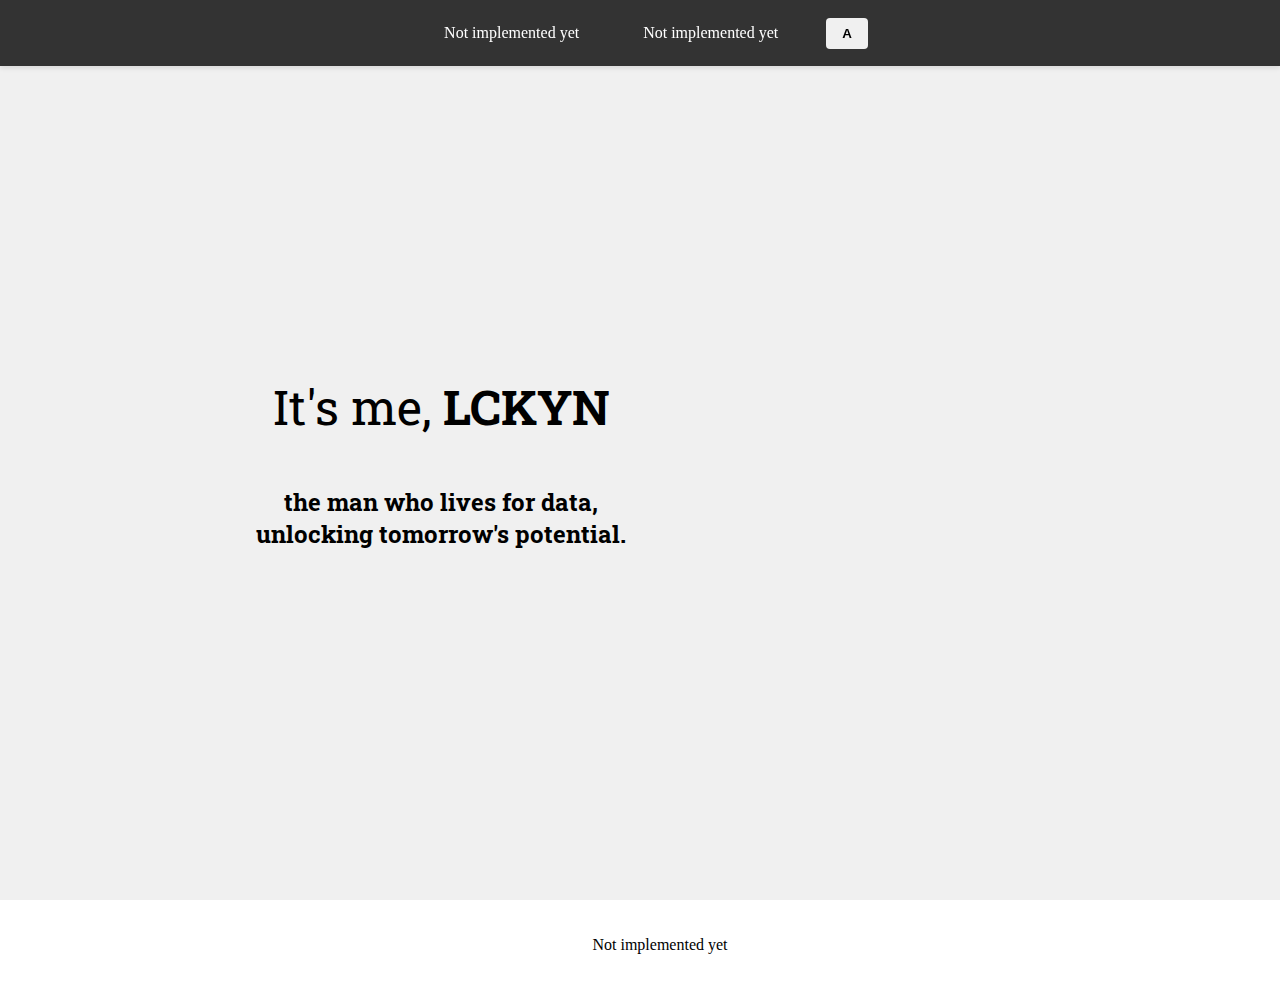
<file: index.html>
<!DOCTYPE html>
<html lang="en">

<head>
    <meta charset="UTF-8">
    <meta name="viewport" content="width=device-width, initial-scale=1.0">
    <title>Home Page</title>
    <link rel="stylesheet" href="styles/themes.css">
    <link rel="stylesheet" href="styles/nav.css">
    <link rel="stylesheet" href="styles/welcome.css">
    <script src="scripts/themechanger.js"></script>
    <link href="https://fonts.googleapis.com/css2?family=Roboto+Slab:wght@400;700&display=swap" rel="stylesheet">
</head>

<body>
    <nav id="navbar">
        <a href="#welcome">
            Not implemented yet
        </a>
        <a href="#additional">
            Not implemented yet
        </a>
        <div class="theme-picker">
            <button id="theme-toggle" aria-label="Toggle theme">A</button>
            <div class="theme-options">
                <button class="theme-option" data-theme="dark">
                    <span class="color-box"><span class="text-color"></span><span class="bg-color"></span></span>
                </button>
                <button class="theme-option" data-theme="blue">
                    <span class="color-box"><span class="text-color"></span><span class="bg-color"></span></span>
                </button>
                <button class="theme-option" data-theme="green">
                    <span class="color-box"><span class="text-color"></span><span class="bg-color"></span></span>
                </button>
                <button class="theme-option" data-theme="sky-blue">
                    <span class="color-box"><span class="text-color"></span><span class="bg-color"></span></span>
                </button>
            </div>
        </div>
    </nav>


    <div class="welcome-page" id="welcome">
        <div class="welcome-quote">
            <p class="big-text">
                <span class="regular-text">
                    It's me,
                </span>
                <span class="bold-text">
                    LCKYN
                </span>
            </p>
            <p>the man who lives for data,<br>
                unlocking tomorrow's potential.</p>
        </div>
    </div>

    <div class="additional-box" id="additional">
        <p>Not implemented yet</p>
    </div>

    <script src="scripts/script.js"></script>
</body>

</html>
</file>
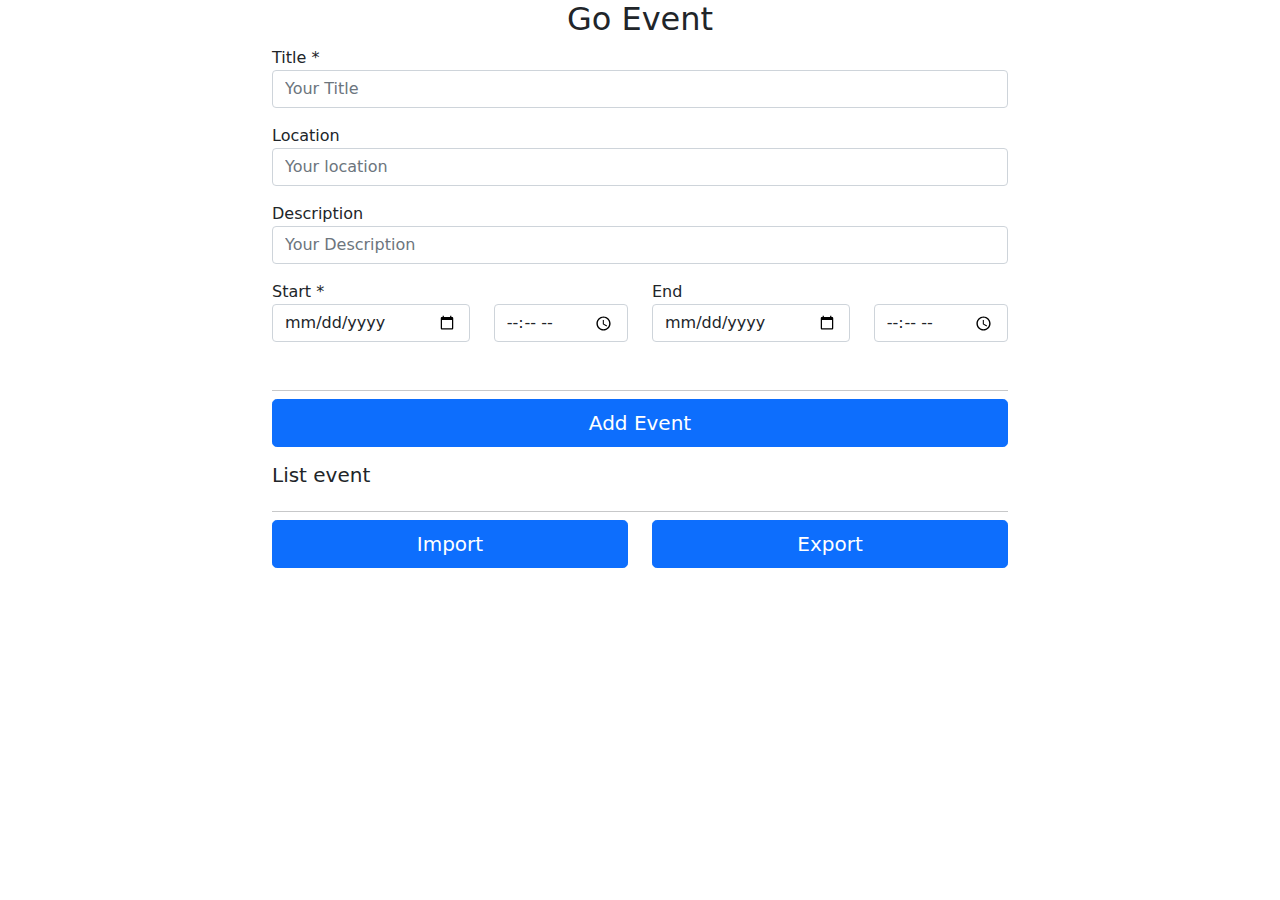
<file: go-event/index.html>
<html>

<head>
    <!-- <title>go event</title> -->
    <meta name="viewport" content="width=device-width, initial-scale=1">

    <!-- bootstrap -->
    <link rel="stylesheet" href="./css/bootstrap.min.css" />
    <script src="./js/bootstrap.min.js"></script>

    <link rel="stylesheet" href="./css/index.css" />
    <link rel="stylesheet" href="./css/theme3.css" />
    

    <!-- ics -->
    <script type="text/javascript" src="https://addevent.com/libs/atc/1.6.1/atc.min.js"></script>
    <!-- jquery -->
    <script src="https://ajax.googleapis.com/ajax/libs/jquery/3.5.1/jquery.min.js"></script>
</head>

<body>
    <div class="container">
        <div class="row">
            <div class="col-md-8 offset-md-2">
                <div class="text-center">
                    <h2>Go Event</h2>
                </div>

                <div class="mb-3">
                    <label for="Title">Title *</label> 
                    <input type="text" class="form-control title" id="Title" placeholder="Your Title" value="" required="" />
                </div>
                <div class="mb-3">
                    <label for="Location">Location</label>
                    <input type="text" class="form-control" id="Location" placeholder="Your location" value="" required="" />
                </div>
                <div class="mb-3">
                    <label for="Description">Description</label>
                    <input type="text" class="form-control" id="Description" placeholder="Your Description" value="" required="" />
                </div>
                <div class="mb-4">
                    <div class="row">
                        <div class="col-lg-6 mb-3">
                            <label for="Start">Start *</label>
                            <div class="row">
                                <div class="col-lg-7 mb-2">
                                    <input type="date" class="form-control .form-date" id="Start-date" />
                                </div>
                                <div class="col-lg-5">
                                    <input type="time" class="form-control .form-date" id="Start-time" />
                                </div>
                            </div>
                        </div>
                        <div class="col-lg-6 mb-3">
                            <label for="End">End</label>
                            <div class="row">
                                <div class="col-lg-7 mb-2">
                                    <input type="date" class="form-control .form-date" id="End-date" />
                                </div>
                                <div class="col-lg-5">
                                    <input type="time" class="form-control .form-date" id="End-time" min= />
                                </div>
                            </div>
                        </div>
                    </div>
                </div>
                <div class="mb-1">
                    <hr class="mb-2">
                    <button class="btn btn-primary btn-lg btn-block mb-3" type="submit" id="buttonAdd">Add Event</button>
                </div>
                <div class="mb-3">
                    <h5>List event</h5>
                    <div class="row mb-2" id="listevent">
                            <!-- <div class="col-lg-6 mb-3">
                                <div class="date">
                                    <span class="day">DD</span>
                                    <span class="mon">MMM</span>
                                </div>
                                <div class="desc">
                                    <p>
                                        <strong class="hed">Temp Event</strong>
                                        <span class="des">Location: Temp Location<br />When: Temp Duration</span>
                                    </p>
                                </div>
                            </div>
                            <div class="col-lg-6 mb-3">
                                <div title="Add to Calendar" class="addeventatc btn-block block" data-styling="none">
                                    Add to Calendar
                                    <span class="addeventatc_icon"></span>
                                    <span class="start">06/18/2015 17:00</span>
                                    <span class="end">06/18/2015</span>
                                    <span class="timezone">Europe/Paris</span>
                                    <span class="title">Summary of the event</span>
                                    <span class="description">Description of the event</span>
                                    <span class="location">Location of the event</span>
                                    <span class="organizer">Organizer</span>
                                    <span class="organizer_email">Organizer e-mail</span>
                                </div>
                            </div> -->
                    </div>
                </div>
                <div class="mb-1">
                    <hr class="mb-2">
                    <div class="row">
                        <div class="col-md-6 mb-2">
                            <button class="btn btn-primary btn-lg btn-block" type="submit" id="buttonImport">Import</button>
                        </div>
                        <div class="col-md-6 mb-2">
                            <button class="btn btn-primary btn-lg btn-block" type="submit" id="buttonExport">Export</button>
                        </div>
                    </div>
                </div>
            </div>
        </div>
    </div>

    <script src="./js/index.js"></script>
</body>
</html>
</file>
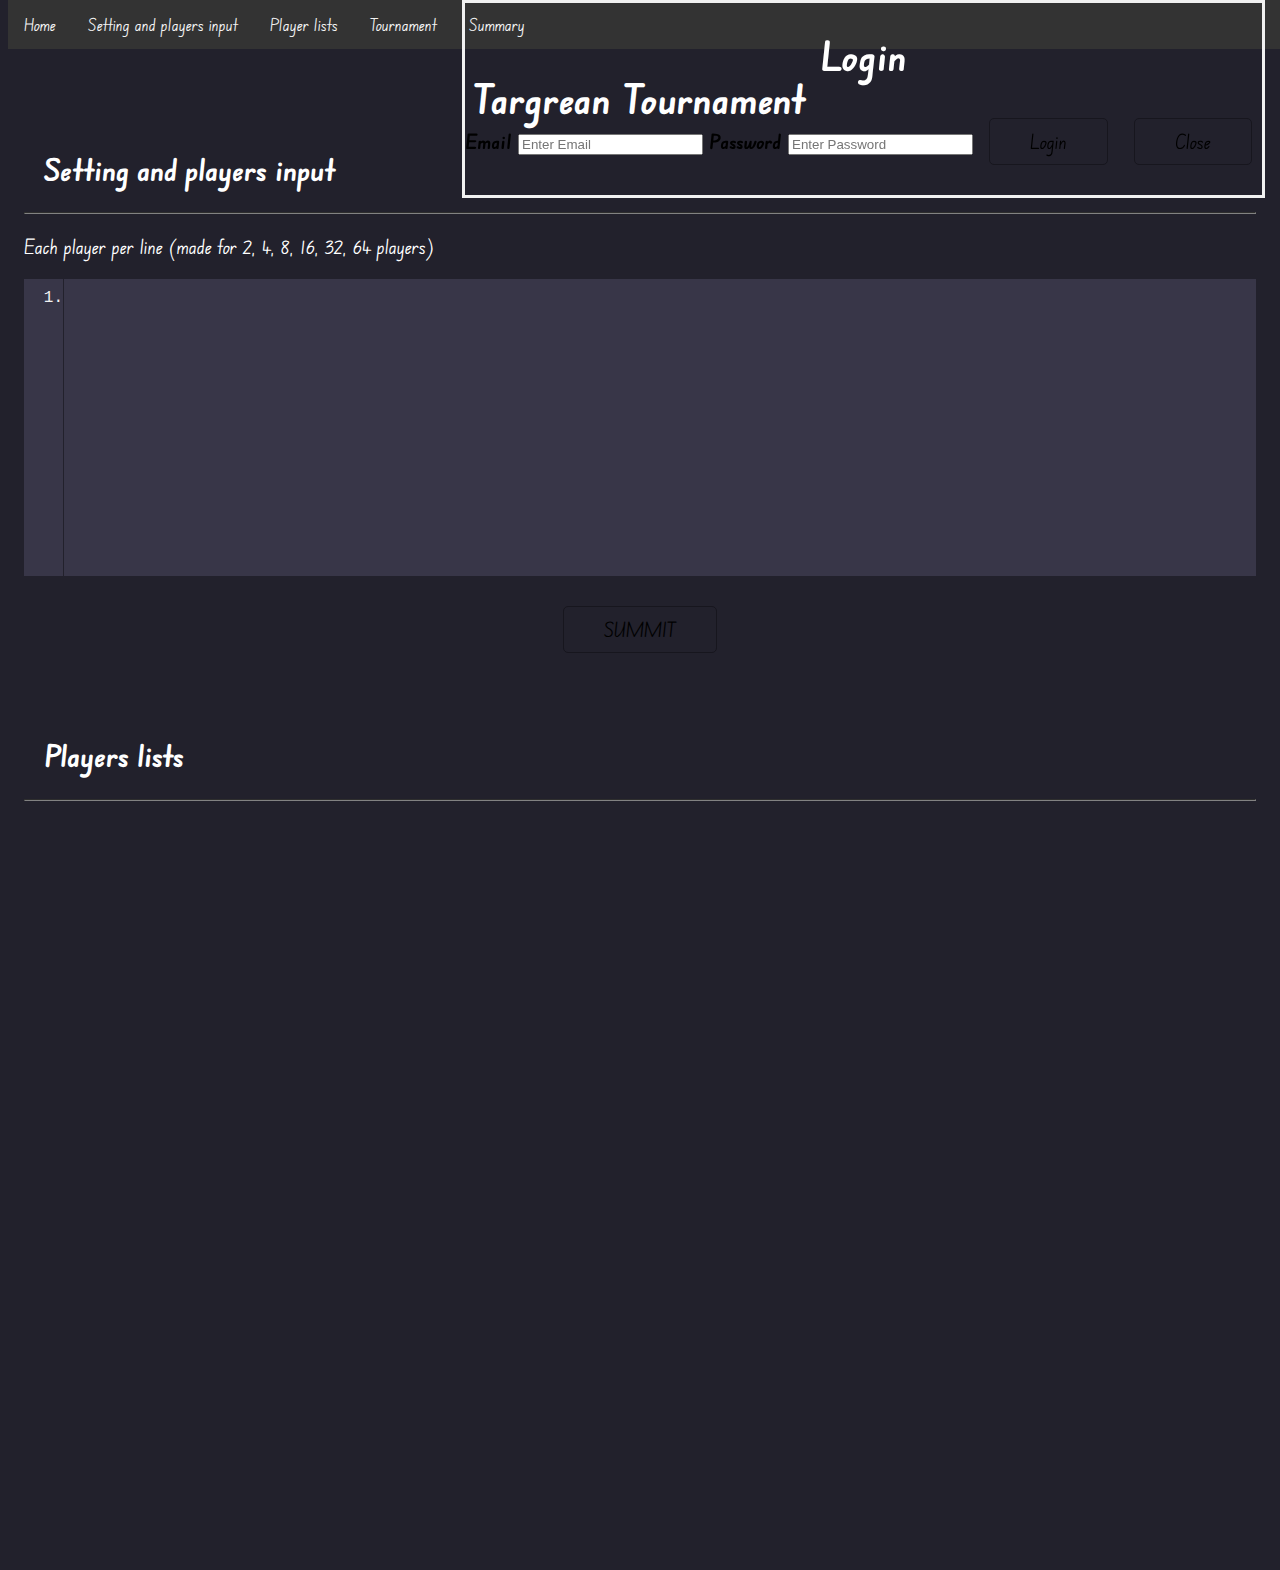
<file: targrean-tournament-temp/index.html>
<head>
    <link rel="stylesheet" href="./styles.css">
    <link rel="stylesheet" href="./menu.css">
    <link rel="stylesheet" href="./body.css">
    <link rel="stylesheet" href="./setting_and_player_input.css">
    <link rel="stylesheet" href="https://fonts.googleapis.com/css?family=Edu+NSW+ACT+Foundation">

    <script src="https://ajax.googleapis.com/ajax/libs/jquery/3.6.3/jquery.min.js"></script>
</head>

<body>
    <div class="topnav">
        <a href="">Home</a>
        <a href="#setting">Setting and players input</a>
        <a href="#player_lists">Player lists</a>
        <a href="#tournament">Tournament</a>
        <a href="#summary">Summary</a>
    </div>

    <div class="main">
        <h1 id="setting">Targrean Tournament</h1>

        <h2>Setting and players input</h2>
        <hr>
        <p>Each player per line (made for 2, 4, 8, 16, 32, 64 players)</p>
            <textarea id='line_counter' wrap='off' readonly>1.</textarea>
            <textarea id='players_list' wrap='off'></textarea>
        </p>
        <div class="frame_summit_button" onclick="add_player()"><button>SUMMIT</button></div>


        <div id="player_lists" class="spacer"></div>

        <h2>Players lists</h2>
        <hr>
        <div class="center">
            <div id="player_list_table" class="player-lists-grid-container">
            </div>
            <div class="form-popup" id="myForm">
                <form action="/action_page.php" class="form-container">
                    <h1>Login</h1>

                    <label for="email"><b>Email</b></label>
                    <input type="text" placeholder="Enter Email" name="email" required>

                    <label for="psw"><b>Password</b></label>
                    <input type="password" placeholder="Enter Password" name="psw" required>

                    <button type="submit" class="btn">Login</button>
                    <button type="button" class="btn cancel" onclick="closeForm()">Close</button>
                </form>
            </div>
        </div>




    <script src="./script.js" type="text/javascript"></script>
</body>
</file>
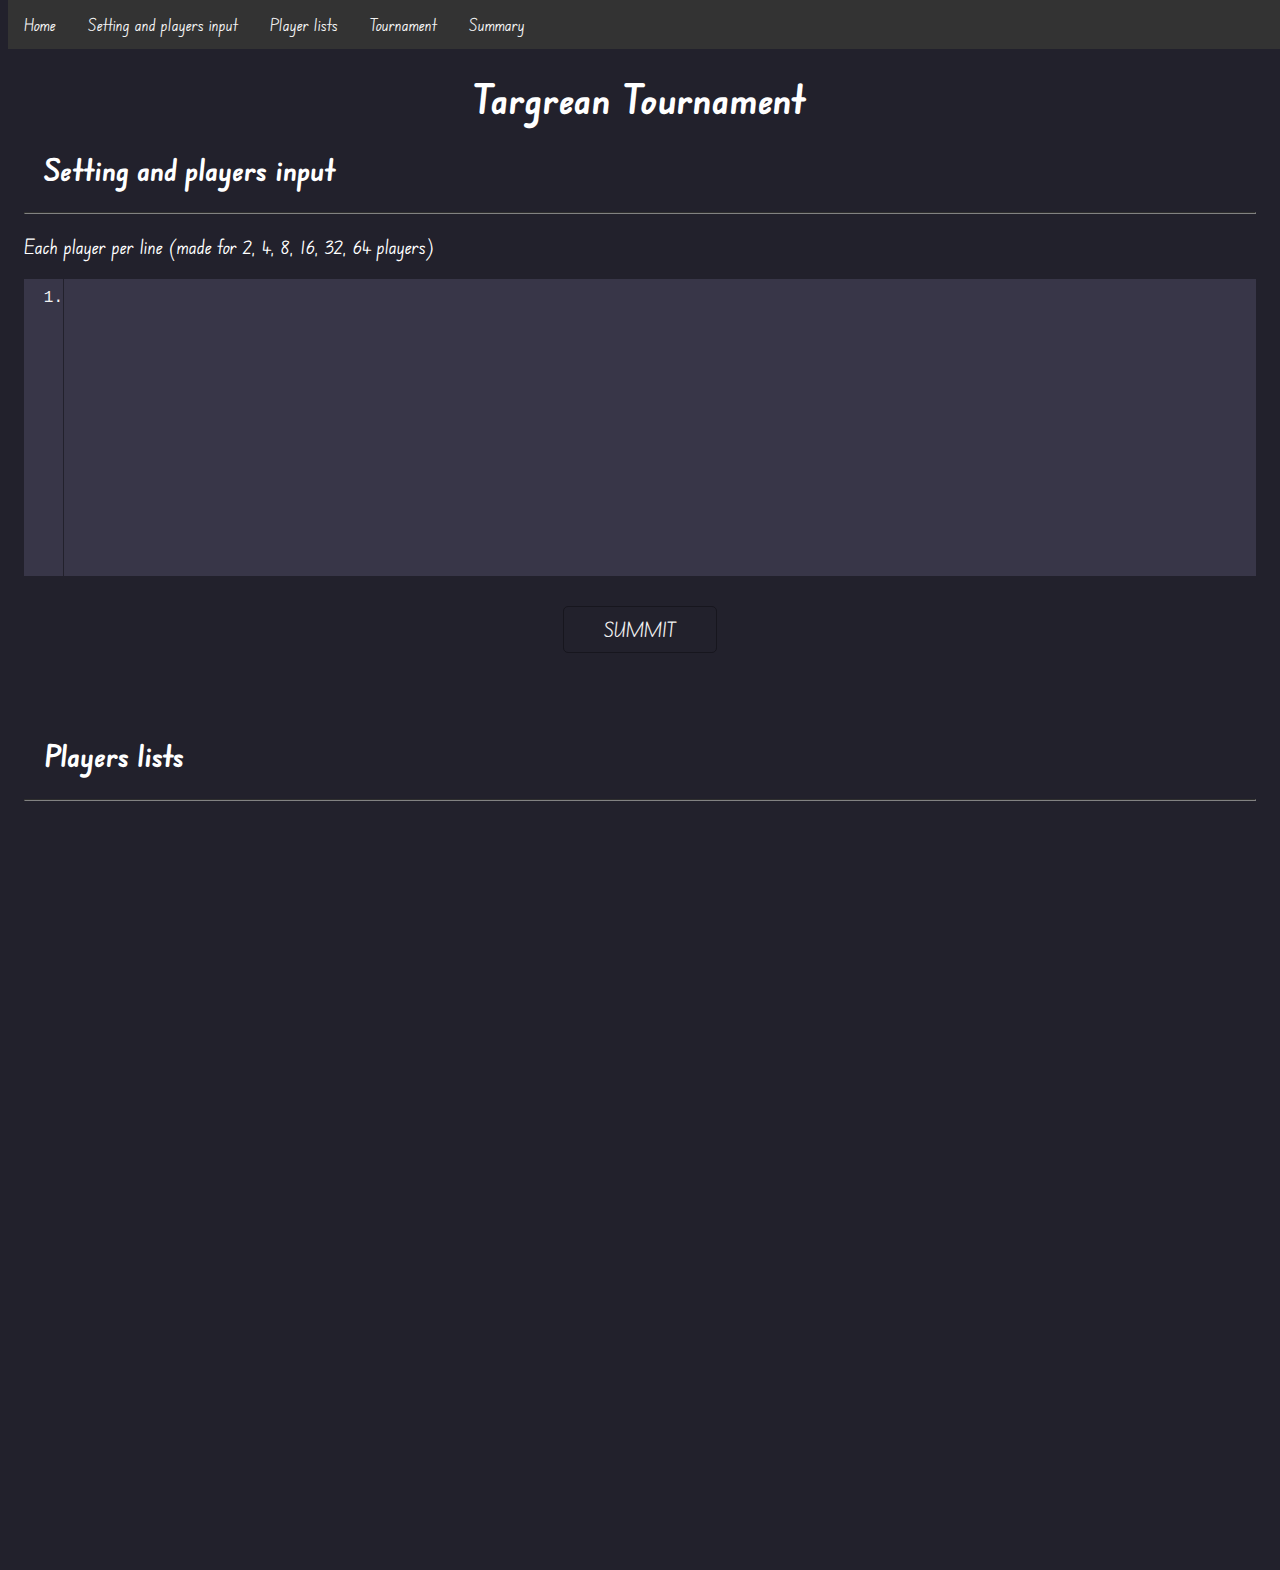
<file: targrean-tournament/index.html>
<head>
    <link rel="stylesheet" href="./styles.css">
    <link rel="stylesheet" href="./menu.css">
    <link rel="stylesheet" href="./body.css">
    <link rel="stylesheet" href="./setting_and_player_input.css">
    <link rel="stylesheet" href="https://fonts.googleapis.com/css?family=Edu+NSW+ACT+Foundation">

    <script src="https://ajax.googleapis.com/ajax/libs/jquery/3.6.3/jquery.min.js"></script>
</head>

<body>
    <div class="topnav">
        <a href="">Home</a>
        <a href="#setting">Setting and players input</a>
        <a href="#player_lists">Player lists</a>
        <a href="#tournament">Tournament</a>
        <a href="#summary">Summary</a>
    </div>

    <div class="main">
        <h1 id="setting">Targrean Tournament</h1>

        <h2>Setting and players input</h2>
        <hr>
        <p>Each player per line (made for 2, 4, 8, 16, 32, 64 players)</p>
            <textarea id='line_counter' wrap='off' readonly>1.</textarea>
            <textarea id='players_list' wrap='off'></textarea>
        </p>
        <div class="frame_summit_button" onclick="add_player()"><button>SUMMIT</button></div>


        <div id="player_lists" class="spacer"></div>

        <h2>Players lists</h2>
        <hr>
        <div class="center">
            <div id="player_list_table" class="player-lists-grid-container">
            </div>
        </div>




    <script src="./script.js" type="text/javascript"></script>
</body>
</file>
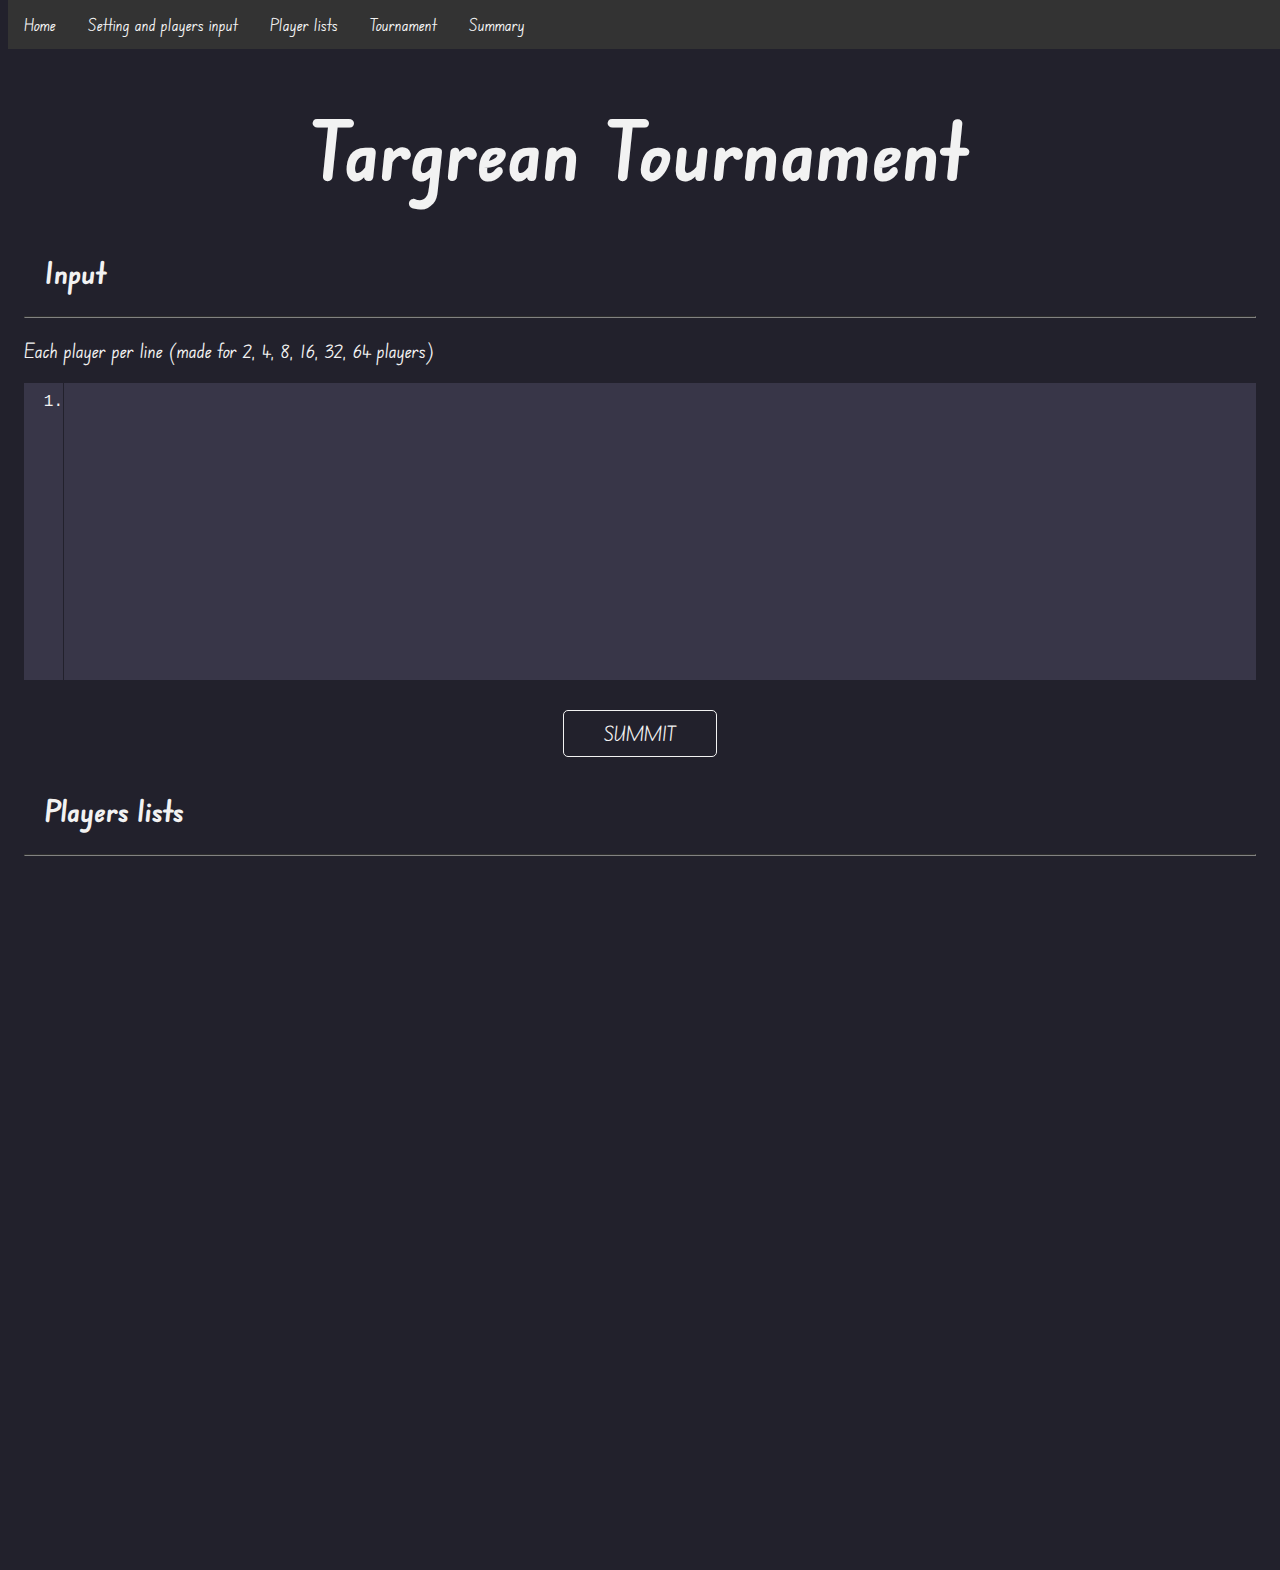
<file: wait del/targrean-tournament/index.html>
<head>
    <link rel="stylesheet" href="css/style.css">
    <link rel="stylesheet" href="css/navigation_bar.css">
    <link rel="stylesheet" href="css/player_input.css">
    <link rel="stylesheet" href="css/grid.css">
    <link rel="stylesheet" href="css/popup.css">
    <link rel="stylesheet" href="css/main.css">
    <link rel="stylesheet" href="https://fonts.googleapis.com/css?family=Edu+NSW+ACT+Foundation">

    <script src="https://ajax.googleapis.com/ajax/libs/jquery/3.6.3/jquery.min.js"></script>

</head>
<body>
    <div class="topnav">
        <a href="">Home</a>
        <a href="#setting">Setting and players input</a>
        <a href="#player_lists">Player lists</a>
        <a href="#tournament">Tournament</a>
        <a href="#summary">Summary</a>
    </div>

    <div id="div-for-popup"></div>

    <div class="main">

        <h1 id="setting">Targrean Tournament</h1>

        <h2>Input</h2>
        <hr>
        <p>Each player per line (made for 2, 4, 8, 16, 32, 64 players)</p>
            <textarea id='line_counter' wrap='off' readonly>1.</textarea>
            <textarea id='players_list' wrap='off'></textarea>
        </p>
        <div id="summit_player_button" class="center"><button>SUMMIT</button></div>

        <div id="player_lists" class="spacer"></div>

        <h2>Players lists</h2>
        <hr>
        <div id="display_players_list" class="wrapper-player-grid-container"></div>












    </div>
    <script language="JavaScript" type="text/javascript" src="./js/player_input.js"></script>
    <script language="JavaScript" type="text/javascript" src="./js/player_list.js"></script>
</body>
</file>
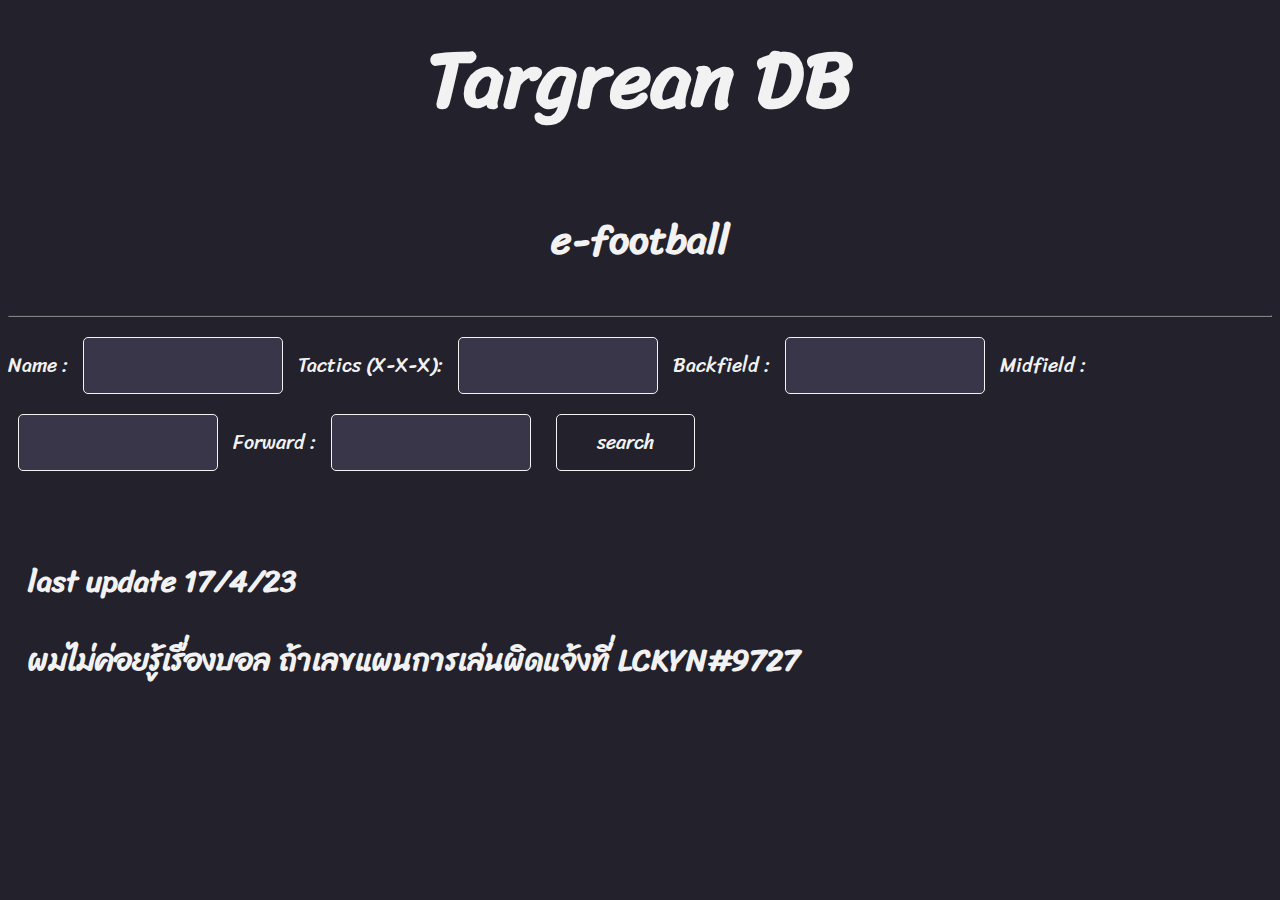
<file: targrean/efootball/database/index.html>
<head>
    <link rel="stylesheet" href="../../css/main.css">
    <link rel="preconnect" href="https://fonts.googleapis.com">
    <link rel="preconnect" href="https://fonts.gstatic.com" crossorigin>
    <link href="https://fonts.googleapis.com/css2?family=Sriracha" rel="stylesheet">

    <script src="https://ajax.googleapis.com/ajax/libs/jquery/3.6.3/jquery.min.js"></script>


</head>

<body>
    <div class="main">
        <h1 id="setting">Targrean DB</h1>
        <h3>e-football</h3>
        <hr>
        <div>
            <label>Name :</label>
            <input type="text" id="name">
            <label>Tactics (X-X-X):</label>
            <input type="text" id="full_tactic">
            <label>Backfield :</label>
            <input type="text" id="backfield">
            <label>Midfield :</label>
            <input type="text" id="midfield">
            <label>Forward :</label>
            <input type="text" id="forward">
            <button id="search" onclick="">search</button>
        </div>
        <div class="spacer"></div>
        <div class="flex_row_center" id="show_data">
        </div>
    </div>
    <h2>last update 17/4/23</h2>
    <h2>ผมไม่ค่อยรู้เรื่องบอล ถ้าเลขแผนการเล่นผิดแจ้งที่ LCKYN#9727</h2>
    <script src="script.js"></script>
</body>
</file>
<file: styles/themes.css>
/* styles/themes.css */
:root {
    --background-color: #f0f0f0;
    --text-color: #000000;
    --box-background-color: #ffffff;
    --box-text-color: #000000;
    --nav-background-color: #333333;
    --nav-text-color: #ffffff;
}

body[data-theme="dark"] {
    --background-color: #333333;
    --text-color: #ffffff;
    --box-background-color: #444444;
    --box-text-color: #ffffff;
    --nav-background-color: #222222;
    --nav-text-color: #ffffff;
}

body[data-theme="blue"] {
    --background-color: #e6f3ff;
    --text-color: #00366d;
    --box-background-color: #ffffff;
    --box-text-color: #00366d;
    --nav-background-color: #00366d;
    --nav-text-color: #e6f3ff;
}

body[data-theme="green"] {
    --background-color: #e6fff0;
    --text-color: #005c29;
    --box-background-color: #ffffff;
    --box-text-color: #005c29;
    --nav-background-color: #005c29;
    --nav-text-color: #e6fff0;
}

body[data-theme="sky-blue"] {
    --background-color: #8AAAE5;
    --text-color: #FFFFFF;
    --box-background-color: #FFFFFF;
    --box-text-color: #8AAAE5;
    --nav-background-color: #FFFFFF;
    --nav-text-color: #8AAAE5;
}

.theme-option[data-theme="light"] .text-color { background-color: #000000; }
.theme-option[data-theme="light"] .bg-color { background-color: #f0f0f0; }

.theme-option[data-theme="dark"] .text-color { background-color: #ffffff; }
.theme-option[data-theme="dark"] .bg-color { background-color: #333333; }

.theme-option[data-theme="blue"] .text-color { background-color: #00366d; }
.theme-option[data-theme="blue"] .bg-color { background-color: #e6f3ff; }

.theme-option[data-theme="green"] .text-color { background-color: #005c29; }
.theme-option[data-theme="green"] .bg-color { background-color: #e6fff0; }

.theme-option[data-theme="sky-blue"] .text-color { background-color: #FFFFFF; }
.theme-option[data-theme="sky-blue"] .bg-color { background-color: #8AAAE5; }

body.swapped-theme {
    --swapped-background-color: var(--text-color);
    --swapped-text-color: var(--background-color);
}

body.swapped-theme {
    background-color: var(--swapped-background-color);
    color: var(--swapped-text-color);
}

body.swapped-theme .additional-box {
    background-color: var(--swapped-text-color);
    color: var(--swapped-background-color);
}
</file>
<file: styles/nav.css>
/* styles/nav.css */
nav {
    width: 100%;
    background-color: var(--nav-background-color);
    color: var(--nav-text-color);
    position: fixed;
    top: 0;
    left: 0;
    display: flex;
    justify-content: center;
    align-items: center;
    padding: 1rem 0;
    z-index: 1000;
    box-shadow: 0 2px 5px rgba(0, 0, 0, 0.1);
}

nav a {
    color: var(--nav-text-color);
    text-decoration: none;
    margin: 0 1rem;
    padding: 0.5rem 1rem;
    border-radius: 4px;
    transition: background-color 0.2s ease;
}

nav a:hover,
nav a:focus {
    background-color: rgba(255, 255, 255, 0.1);
    outline: none;
}

.theme-picker {
    position: relative;
    margin-left: 1rem;
}

#theme-toggle {
    background-color: var(--text-color);
    color: var(--background-color);
    border: none;
    padding: 0.5rem 1rem;
    border-radius: 4px;
    cursor: pointer;
    font-weight: bold;
}

.theme-options {
    display: none;
    position: absolute;
    top: 100%;
    right: 0;
    background-color: var(--nav-background-color);
    border: 1px solid var(--nav-text-color);
    border-radius: 4px;
    padding: 0.5rem;
}

.theme-picker:hover .theme-options {
    display: block;
}

.theme-option {
    display: block;
    width: 100%;
    padding: 0.5rem;
    border: none;
    background: none;
    color: var(--nav-text-color);
    cursor: pointer;
    text-align: left;
}

.theme-option:hover {
    background-color: rgba(255, 255, 255, 0.1);
}

@media (max-width: 768px) {
    nav {
        flex-direction: column;
    }

    nav a, .theme-picker {
        margin: 0.5rem 0;
    }
}

.theme-option {
    display: block;
    width: 100%;
    padding: 0.5rem;
    border: none;
    background: none;
    cursor: pointer;
    text-align: left;
}

.color-box {
    display: inline-block;
    width: 40px;
    height: 20px;
    border: 1px solid #ccc;
    position: relative;
}

.text-color, .bg-color {
    display: inline-block;
    width: 50%;
    height: 100%;
    position: absolute;
    top: 0;
}

.text-color {
    left: 0;
}

.bg-color {
    right: 0;
}

.color-box {
    display: inline-block;
    width: 40px;
    height: 20px;
    border: 1px solid #ccc;
    position: relative;
    overflow: hidden; /* Ensure the swapping stays within the box */
}

.text-color, .bg-color {
    display: inline-block;
    width: 100%;
    height: 100%;
    position: absolute;
    top: 0;
    transition: transform 0.3s ease; /* Add smooth transition for swapping */
}

.text-color {
    left: 0;
    transform: translateX(0);
}

.bg-color {
    right: 0;
    transform: translateX(100%);
}

.swapped .text-color {
    transform: translateX(100%);
}

.swapped .bg-color {
    transform: translateX(0);
}
</file>
<file: styles/welcome.css>
/* styles/welcome.css */
html, body {
    height: 100%;
    margin: 0;
    background-color: var(--background-color);
    color: var(--text-color);
}

.big-text {
    font-size: 2em;
}

.big-text .regular-text {
    font-weight: normal;
}

.big-text .bold-text {
    font-weight: bold;
}

.welcome-page {
    display: flex;
    justify-content: center;
    align-items: center;
    width: 100%;
    height: 100%;
    position: relative;
}

.welcome-quote {
    font-family: 'Roboto Slab', serif;
    font-size: 1.5em;
    font-weight: bold;
    text-align: center;
    position: absolute;
    left: 20%;
}

.additional-box {
    width: 100%;
    padding: 20px;
    background-color: var(--box-background-color);
    color: var(--box-text-color);
    text-align: center;
}
</file>
<file: go-event/css/index.css>
.div1 {
    background-color: rgb(125, 255, 125);
  }

.div2 {
  background-color: rgb(255, 255, 0);
}

.div3 {
  background-color: rgb(255, 0, 0);
}

.btn-block {
    display: block;
    width: 100%;
}

.block {
  text-align: center;
}

.title{
  background-color: #fff;
}




/* .form-control {
    display: block;
    width: 100%;
    padding: .375rem .75rem;
    font-size: 1rem;
    line-height: 1.5;
    color: #495057;
    background-color: #fff;
    background-clip: padding-box;
    border: 1px solid #ced4da;
    border-radius: .25rem;
    transition: border-color .15s ease-in-out,box-shadow .15s ease-in-out;
} */
</file>
<file: go-event/css/theme3.css>
/* Use Google's hosted "Open Sans" font as display font in button */
@import url("https://fonts.googleapis.com/css?family=Open+Sans:400,400i,600");

/* Button */
.addeventatc 							{display:inline-block;position:relative;font-family:"Open Sans",Roboto,"Helvetica Neue",Helvetica,Optima,Segoe,"Segoe UI",Candara,Calibri,Arial,sans-serif;color:#000!important;font-weight:600;line-height:100%;background:#fff;font-size:17px;text-decoration:none;border:1px solid transparent;padding:14px 15px 14px 54px;-webkit-border-radius:3px;border-radius:3px;cursor:pointer;-webkit-font-smoothing:antialiased!important;outline-color:rgba(0,78,255,0.5);text-shadow:1px 1px 1px rgba(0,0,0,0.004);-webkit-user-select:none;-webkit-tap-highlight-color:rgba(0,0,0,0);box-shadow:0 0 0 0.5px rgba(50,50,93,.17), 0 2px 5px 0 rgba(50,50,93,.1), 0 1px 1.5px 0 rgba(0,0,0,.07), 0 1px 2px 0 rgba(0,0,0,.08), 0 0 0 0 transparent!important;}
.addeventatc:hover 						{background-color:#fafafa;color:#000;font-size:17px;text-decoration:none;}
.addeventatc:active 					{border-width:2px 1px 0px 1px;}
.addeventatc-selected 					{background-color:#f9f9f9;}
.addeventatc .addeventatc_icon 			{width:24px;height:24px;position:absolute;z-index:1;left:14px;top:9px;background:url(../gfx/icon-calendar-t1.svg) no-repeat;background-size:24px 24px;}
.addeventatc .start, .addeventatc .end, .addeventatc .timezone, .addeventatc .title, .addeventatc .description, .addeventatc .location, .addeventatc .organizer, .addeventatc .organizer_email, .addeventatc .facebook_event, .addeventatc .all_day_event, .addeventatc .date_format, .addeventatc .alarm_reminder, .addeventatc .recurring, .addeventatc .attendees, .addeventatc .calname, .addeventatc .uid, .addeventatc .status, .addeventatc .method, .addeventatc .client, .addeventatc .transp {display:none!important;}
.addeventatc br 						{display:none;}

/* Drop down */
.addeventatc_dropdown 					{width:230px;position:absolute;padding:6px 0px 0px 0px;font-family:"Open Sans",Roboto,"Helvetica Neue",Helvetica,Optima,Segoe,"Segoe UI",Candara,Calibri,Arial,sans-serif;color:#000!important;font-weight:600;line-height:100%;background:#fff;font-size:15px;text-decoration:none;text-align:left;margin-left:-1px;display:none;-moz-border-radius:3px;-webkit-border-radius:3px;-webkit-box-shadow:rgba(0,0,0,0.4) 0px 10px 26px;-moz-box-shadow:rgba(0,0,0,0.4) 0px 10px 26px;box-shadow:rgba(0,0,0,0.4) 0px 10px 26px;transform:scale(.98,.98) translateY(5px);z-index:-1;transition:transform .15s ease;-webkit-user-select:none;-webkit-tap-highlight-color:rgba(0,0,0,0);}
.addeventatc_dropdown.topdown 			{transform:scale(.98,.98) translateY(-5px)!important;}
.addeventatc_dropdown span 				{display:block;line-height:100%;background:#fff;text-decoration:none;cursor:pointer;font-size:15px;color:#333;font-weight:600;padding:14px 10px 14px 55px;margin:-2px 0px;}
.addeventatc_dropdown span:hover 		{background-color:#f4f4f4;color:#000;text-decoration:none;font-size:15px;}
.addeventatc_dropdown em 				{color:#999!important;font-size:12px!important;font-weight:400;}
.addeventatc_dropdown .frs a 			{background:#fff;color:#cacaca!important;cursor:pointer;font-size:9px!important;font-style:normal!important;font-weight:400!important;line-height:110%!important;padding-left:10px;position:absolute;right:10px;text-align:right;text-decoration:none;top:5px;z-index:101;}
.addeventatc_dropdown .frs a:hover 		{color:#999!important;}
.addeventatc_dropdown .ateappleical 	{background:url(../gfx/icon-apple-t5.svg) 18px 40% no-repeat;background-size:22px 100%;}
.addeventatc_dropdown .ategoogle 		{background:url(../gfx/icon-google-t5.svg) 18px 50% no-repeat;background-size:22px 100%;}
.addeventatc_dropdown .ateoffice365 	{background:url(../gfx/icon-office365-t5.svg) 19px 50% no-repeat;background-size:18px 100%;}
.addeventatc_dropdown .ateoutlook 		{background:url(../gfx/icon-outlook-t5.svg) 18px 50% no-repeat;background-size:22px 100%;}
.addeventatc_dropdown .ateoutlookcom 	{background:url(../gfx/icon-outlookcom-t5.svg) 18px 50% no-repeat;background-size:22px 100%;}
.addeventatc_dropdown .ateyahoo 		{background:url(../gfx/icon-yahoo-t5.svg) 18px 50% no-repeat;background-size:22px 100%;}
.addeventatc_dropdown .atefacebook 		{background:url(../gfx/icon-facebook-t5.svg) 18px 50% no-repeat;background-size:22px 100%;}
.addeventatc_dropdown .copyx 			{height:21px;display:block;position:relative;cursor:default;}
.addeventatc_dropdown .brx 				{height:1px;overflow:hidden;background:#e8e8e8;position:absolute;z-index:100;left:10px;right:10px;top:9px;}
.addeventatc_dropdown.addeventatc-selected {transform:scale(1,1) translateY(0px);z-index:99999999999;}
.addeventatc_dropdown.topdown.addeventatc-selected {transform:scale(1,1) translateY(0px)!important;}
.addeventatc_dropdown .drop_markup 		{background-color:#f4f4f4;}
</file>
<file: targrean-tournament-temp/menu.css>
:root {
    --main_color: #a972fd;
    --background_color: #ffffff;
    --menu_background_color_color: #333;
    --text_color: #f2f2f2;
}

.main {
    padding: 16px;
    margin-top: 30px;
    height: 1500px; /* Used in this example to enable scrolling */
}

.topnav {
    background-color: var(--menu_background_color_color);
    overflow: hidden;
    position: fixed;
    width: 100%;
    top: 0;
}

.topnav a {
    float: left;
    color: var(--text_color);
    text-align: center;
    padding: 14px 16px;
    text-decoration: none;
    font-size: 17px;
}

.topnav a:hover {
    background-color: var(--main_color);
    color: rgb(0, 0, 0);
}
</file>
<file: targrean-tournament-temp/setting_and_player_input.css>
:root {
    --main_color: #a972fd;
    --background_color: #22212C;
    --background_color_inner: #383648;
    --menu_background_color_color: #333;
    --text_color: #f2f2f2;
}

#players_list, #line_counter {
    font-family: lucida console, courier new, courier, monospace;
    margin: 0;
    padding: 10px 0;
    height: 33vh;
    border-radius: 0;
    resize: none;
    font-size: 16px;
    line-height: 1.2;
    outline: none;
    -moz-box-sizing: border-box;
    -webkit-box-sizing: border-box;
    box-sizing: border-box;
}

#line_counter:focus-visible,
#players_list:focus-visible {
    outline:none;
}
#line_counter {
    display: flex;
    border-color: transparent;
    overflow-y: hidden;
    text-align: right;
    box-shadow: none;
    color: var(--background_color)#707070;
    background-color: var(--background_color);
    position: absolute;
    width: 2.5rem;
    /* Determine appearance of line counter */
    background-color:var(--background_color_inner);
    border-style: hidden;
    border-right-style: solid;
    border-right-color: var(--background_color);
    color: var(--text_color);
}

#players_list {
    padding-left: calc(3.5rem + 5px);
    width:100%;
    /* Determine appearance of code editor */
    background-color: var(--background_color_inner);
    border-style: hidden;
    color: var(--text_color);
}
</file>
<file: targrean-tournament/menu.css>
:root {
    --main_color: #a972fd;
    --background_color: #ffffff;
    --menu_background_color_color: #333;
    --text_color: #f2f2f2;
}

.main {
    padding: 16px;
    margin-top: 30px;
    height: 1500px; /* Used in this example to enable scrolling */
}

.topnav {
    background-color: var(--menu_background_color_color);
    overflow: hidden;
    position: fixed;
    width: 100%;
    top: 0;
}

.topnav a {
    float: left;
    color: var(--text_color);
    text-align: center;
    padding: 14px 16px;
    text-decoration: none;
    font-size: 17px;
}

.topnav a:hover {
    background-color: var(--main_color);
    color: rgb(0, 0, 0);
}
</file>
<file: targrean-tournament/setting_and_player_input.css>
:root {
    --main_color: #a972fd;
    --background_color: #22212C;
    --background_color_inner: #383648;
    --menu_background_color_color: #333;
    --font_color: #f2f2f2;
}

#players_list, #line_counter {
    font-family: lucida console, courier new, courier, monospace;
    margin: 0;
    padding: 10px 0;
    height: 33vh;
    border-radius: 0;
    resize: none;
    font-size: 16px;
    line-height: 1.2;
    outline: none;
    -moz-box-sizing: border-box;
    -webkit-box-sizing: border-box;
    box-sizing: border-box;
}

#line_counter:focus-visible,
#players_list:focus-visible {
    outline:none;
}
#line_counter {
    display: flex;
    border-color: transparent;
    overflow-y: hidden;
    text-align: right;
    box-shadow: none;
    color: var(--background_color)#707070;
    background-color: var(--background_color);
    position: absolute;
    width: 2.5rem;
    /* Determine appearance of line counter */
    background-color:var(--background_color_inner);
    border-style: hidden;
    border-right-style: solid;
    border-right-color: var(--background_color);
    color: var(--font_color);
}

#players_list {
    padding-left: calc(3.5rem + 5px);
    width:100%;
    /* Determine appearance of code editor */
    background-color: var(--background_color_inner);
    border-style: hidden;
    color: var(--font_color);
}
</file>
<file: wait del/targrean-tournament/css/style.css>
:root{
    --main_color: #a972fd;
    --background_color: #22212C;
    --background_color_inner: #383648;
    --menu_background_color_color: #333;
    --text_color: #f2f2f2;
    --line_color: #828282;
    --darker: #00000030;
    --lighter: #ffffff30;
}

.center{
    display: flex;
    justify-content: center;
}
</file>
<file: wait del/targrean-tournament/css/navigation_bar.css>
/*
main_color: #a972fd;
background_color: #22212C;
background_color_inner: #383648;
menu_background_color_color: #333;
text_color: #f2f2f2;
*/

.topnav {
    background-color: #333;
    overflow: hidden;
    position: fixed;
    width: 100%;
    top: 0;
}

.topnav a {
    float: left;
    color: #f2f2f2;
    text-align: center;
    padding: 14px 16px;
    text-decoration: none;
    font-size: 17px;
}

.topnav a:hover {
    background-color: #a972fd;
    color: rgb(0, 0, 0);
}
</file>
<file: wait del/targrean-tournament/css/player_input.css>
#players_list, #line_counter {
    font-family: lucida console, courier new, courier, monospace;
    margin: 0;
    padding: 10px 0;
    height: 33vh;
    border-radius: 0;
    resize: none;
    font-size: 16px;
    line-height: 1.2;
    outline: none;
    -moz-box-sizing: border-box;
    -webkit-box-sizing: border-box;
    box-sizing: border-box;
}

#line_counter:focus-visible,
#players_list:focus-visible {
    outline:none;
}
#line_counter {
    display: flex;
    border-color: transparent;
    overflow-y: hidden;
    text-align: right;
    box-shadow: none;
    color: var(--background_color)#707070;
    background-color: var(--background_color);
    position: absolute;
    width: 2.5rem;
    /* Determine appearance of line counter */
    background-color:var(--background_color_inner);
    border-style: hidden;
    border-right-style: solid;
    border-right-color: var(--background_color);
    color: var(--text_color);
}

#players_list {
    padding-left: calc(3.5rem + 5px);
    width:100%;
    /* Determine appearance of code editor */
    background-color: var(--background_color_inner);
    border-style: hidden;
    color: var(--text_color);
}
</file>
<file: wait del/targrean-tournament/css/grid.css>
.wrapper-player-grid-container{
    display: grid;
    grid-template-columns: 1480px ;
    grid-gap: 10px;
    padding: 10px;
    color: var(--text_color);
    justify-content: center;

}

.player-grid-container{
    display: grid;
    grid-template-columns: 40px 600px 40px 40px 40px 600px ;
    grid-gap: 10px;
    padding: 10px;
    color: var(--text_color);
    background-color: var(--darker);
}

.player-grid-item{
}
</file>
<file: wait del/targrean-tournament/css/popup.css>
.form-popup {
    position: fixed;
    top: 100px;
    left: 50px;
    border: 3px solid #f1f1f1;
    z-index: 10000000;
    background-color: var(--background_color_inner);
}
</file>
<file: targrean/css/main.css>
:root{
    --main_color: #a972fd;
    --background_color: #22212C;
    --background_color_inner: #383648;
    --menu_background_color_color: #333;
    --text_color: #f2f2f2;
    --line_color: #828282;
    --darker: #00000030;
    --lighter: #ffffff30;
    --font_family: "Sriracha", sans-serif;
}

body{
    font-family: var(--font_family);
    font-size: 20px;
    background-color: var(--background_color);
}

hr{
    border-color: var(--line_color);
}

h1{
    color: var(--text_color);
    text-align: center;
    font-size: 80px;
}

h2{
    color: var(--text_color);
    margin-left: 20px;
}

p{
    color: var(--text_color);
}

h3{
    color: var(--text_color);
    text-align: center;
    font-size: 40px;
}

label{
    color: var(--text_color);
}

button{
    font-family: var(--font_family);

    background-color: var(--background_color);
    color: var(--text_color);

    border: solid;
    border-color: var(--darken_background_color);
    border-radius: 5px;
    border-width: 1px;

    padding: 10px;
    margin: 10px;
    padding-left: 40px;
    padding-right: 40px;

    font-size: 20px;
}

button:hover{
    background-color: var(--main_color);
}

input[type=text]{
    background-color: var(--background_color_inner);
    color: var(--text_color);
    border: solid;
    border-color: var(--darken_background_color);
    border-radius: 5px;
    border-width: 1px;
    padding: 10px;
    margin: 10px;
    padding-left: 10px;
    padding-right: 10px;
    font-size: 20px;
    width: 200px;
    font-family: var(--font_family);
}

.flex_row_center{
    display: flex;
    flex-direction: row;
    justify-content: center;
    align-content: center;
    align-items: center;
    flex-wrap: wrap;
}

.flex_column_center{
    display: flex;
    flex-direction: column;
    justify-content: center;
    align-content: center;
    align-items: center;
}

.image3{
    width: 800px;
}

.center{
    display: flex;
    justify-content: center;
}

.small_margin{
    margin: 20px;
}

.spacer{
    height: 49px;
}
</file>
<file: targrean-tournament-temp/styles.css>
h1{
    color: #FFF;
    text-align: center;
}

h2{
    color: #FFF;
    margin-left: 20px;
}

p{
    color: #FFF;
}

button{
    font-family: "Edu NSW ACT Foundation", sans-serif;

    background-color: var(--background_color);
    color: var(--font_color);

    border: solid;
    border-color: var(--darken_background_color);
    border-radius: 5px;
    border-width: 1px;

    padding: 10px;
    margin: 10px;
    padding-left: 40px;
    padding-right: 40px;

    font-size: 20px;
}

button:hover{
    background-color: var(--main_color);
}

.spacer{
    height: 49px;
}

.frame_summit_button{
    display: flex;
    justify-content: center;
}

.center{
    display: flex;
    justify-content: center;
}


.player-lists-grid-container{
    display: grid;
    grid-template-columns: 300px 40px 40px 40px 300px 100px 300px 40px 40px 40px 300px;
    grid-gap: 10px;
    padding: 10px;
    color: var(--text_color);
}
.player-lists-grid-item{
    border-style: solid;
    border-color: var(--darken_background_color);
}

.darker{
    background-color: var(--darker);
}

.no_border{
    border: none;
}

.text_center{
    text-align: center;
}
</file>
<file: targrean-tournament-temp/body.css>
:root {
    --background_color: #22212C;
    --darken_background_color: #17161e;
    --line_color: #828282;
}

body{
    font-family: "Edu NSW ACT Foundation", sans-serif;
    font-size: 20px;
    background-color: var(--background_color);
}

hr{
    border-color: var(--line_color);
}


.form-popup {
    /* display: none; */
    position: fixed;
    top: 0;
    right: 15px;
    border: 3px solid #f1f1f1;
    z-index: 9;
  }
</file>
<file: targrean-tournament/styles.css>
h1{
    color: #FFF;
    text-align: center;
}

h2{
    color: #FFF;
    margin-left: 20px;
}

p{
    color: #FFF;
}

button{
    font-family: "Edu NSW ACT Foundation", sans-serif;

    background-color: var(--background_color);
    color: var(--font_color);

    border: solid;
    border-color: var(--darken_background_color);
    border-radius: 5px;
    border-width: 1px;

    padding: 10px;
    margin: 10px;
    padding-left: 40px;
    padding-right: 40px;

    font-size: 20px;
}

button:hover{
    background-color: var(--main_color);
}

.spacer{
    height: 49px;
}

.frame_summit_button{
    display: flex;
    justify-content: center;
}

.center{
    display: flex;
    justify-content: center;
}


.player-lists-grid-container{
    display: grid;
    grid-template-columns: 300px 40px 40px 40px 300px 100px 300px 40px 40px 40px 300px;
    grid-gap: 10px;
    padding: 10px;
    color: var(--text_color);
}
.player-lists-grid-item{
    border-style: solid;
    border-color: var(--darken_background_color);
}


.no_border{
    border: none;
}

.text_center{
    text-align: center;
}
</file>
<file: targrean-tournament/body.css>
:root {
    --background_color: #22212C;
    --darken_background_color: #17161e;
    --line_color: #828282;
}

body{
    font-family: "Edu NSW ACT Foundation", sans-serif;
    font-size: 20px;
    background-color: var(--background_color);
}

hr{
    border-color: var(--line_color);
}
</file>
<file: wait del/targrean-tournament/css/main.css>
body{
    font-family: "Edu NSW ACT Foundation", sans-serif;
    font-size: 20px;
    background-color: #22212C;
}

hr{
    border-color: var(--line_color);
}

h1{
    color: var(--text_color);
    text-align: center;
    font-size: 80px;
}

h2{
    color: var(--text_color);
    margin-left: 20px;
}

p{
    color: var(--text_color);
}

button{
    font-family: "Edu NSW ACT Foundation", sans-serif;

    background-color: var(--background_color);
    color: var(--text_color);

    border: solid;
    border-color: var(--darken_background_color);
    border-radius: 5px;
    border-width: 1px;

    padding: 10px;
    margin: 10px;
    padding-left: 40px;
    padding-right: 40px;

    font-size: 20px;
}

button:hover{
    background-color: var(--main_color);
}

.main {
    padding: 16px;
    margin-top: 30px;
    height: 1500px;
}

.no_border{
    border: none;
}

.text_center{
    text-align: center;
}

.text_right{
    text-align: right;
}

.darker{
    background-color: var(--darker);
}

.lighter-border{
    border: solid;
    border-color: var(--lighter);
    border-radius: 5px;
    border-width: 1px;
}
</file>
